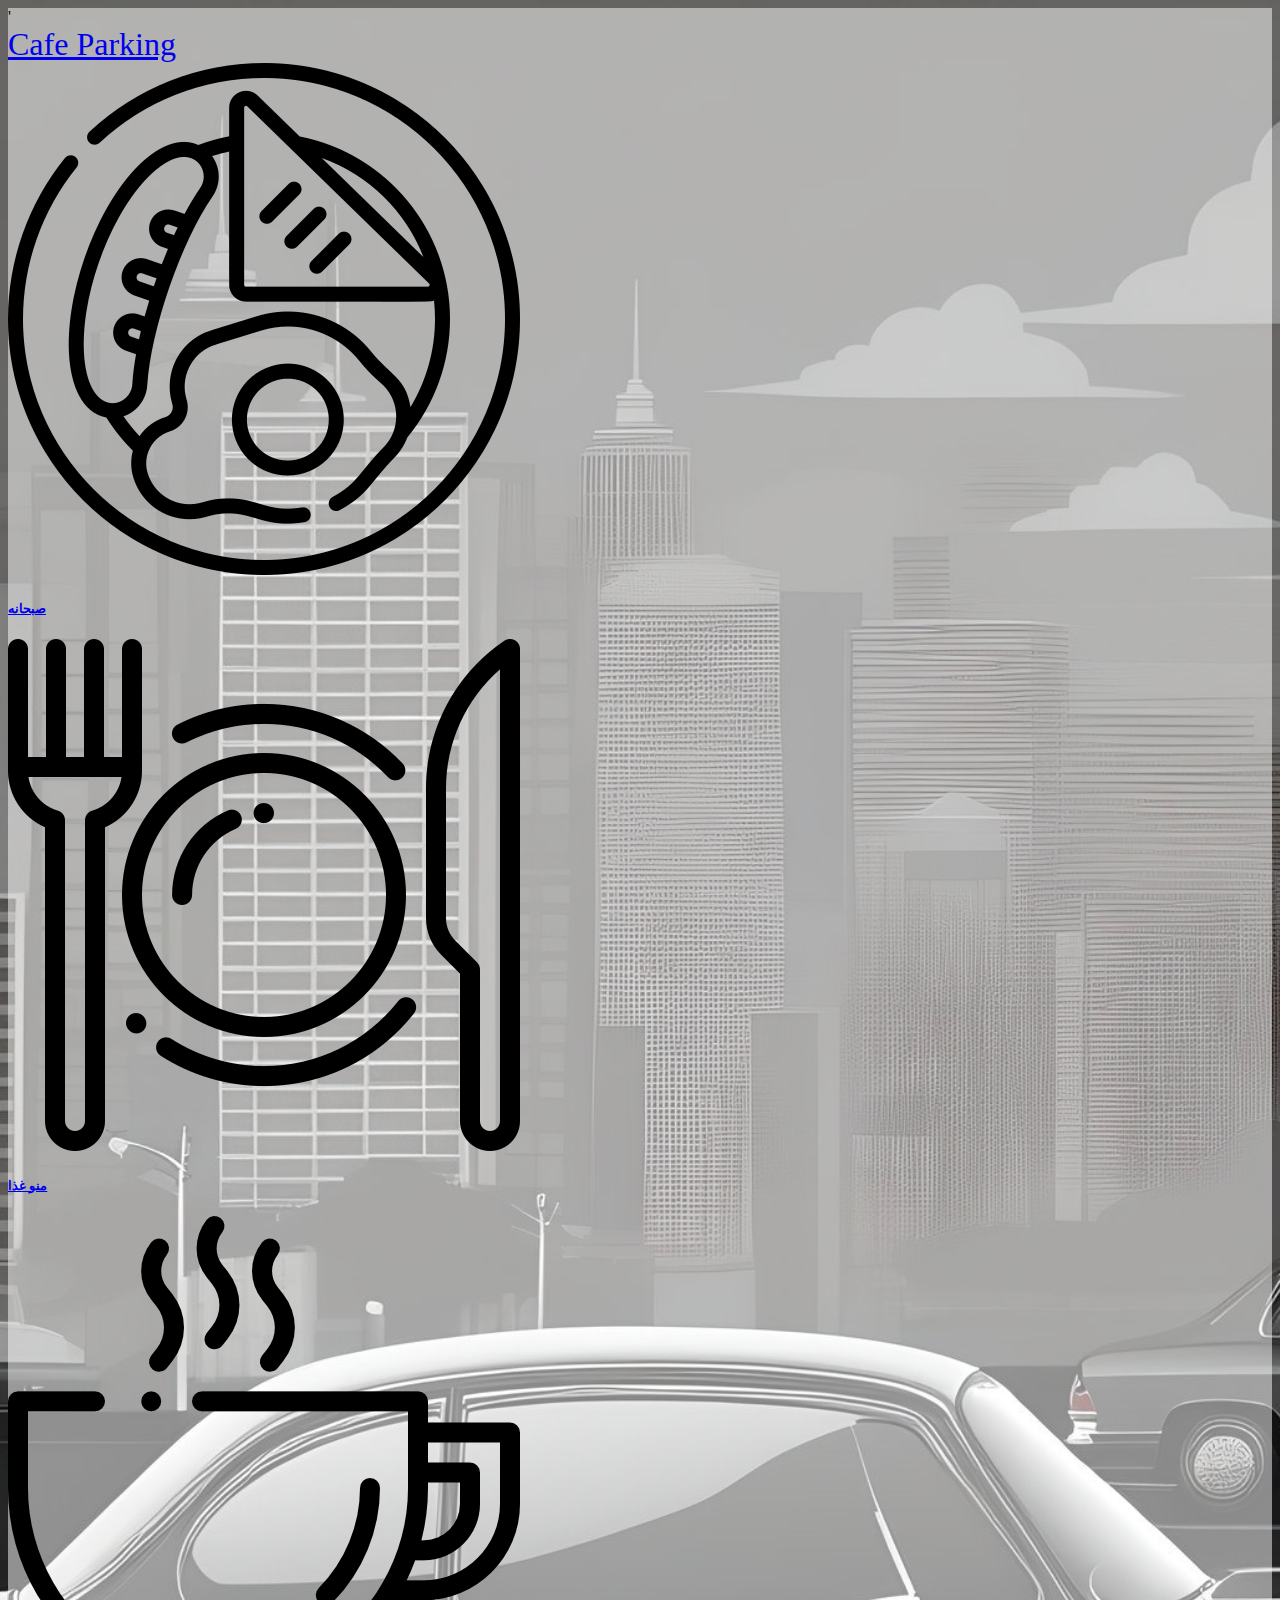
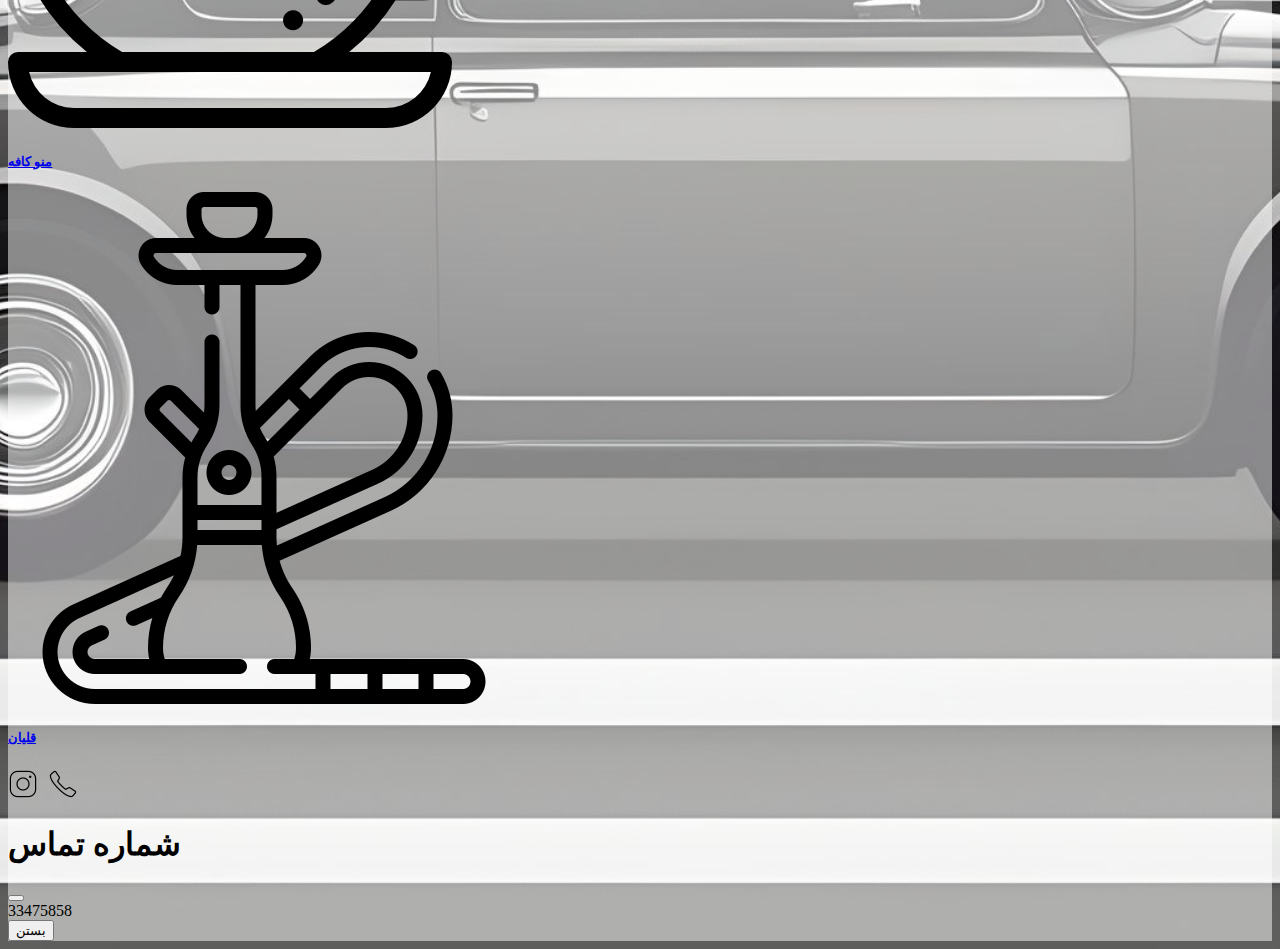
<file: index.html>
<!DOCTYPE html>
<html lang="en">
<head>
    <link href="https://cdn.jsdelivr.net/npm/bootstrap@5.3.2/dist/css/bootstrap.min.css" rel="stylesheet" integrity="sha384-T3c6CoIi6uLrA9TneNEoa7RxnatzjcDSCmG1MXxSR1GAsXEV/Dwwykc2MPK8M2HN" crossorigin="anonymous">
    <meta charset="UTF-8">
    <meta name="viewport" content="width=device-width, initial-scale=1.0">
    <title>parking online menu</title>
    <style>
        body{
            background-image: url('./background/fotor-ai-20240121175254.jpg');
            background-size: cover;
            background-position: center center;
        } 
        .main{
          background-color: rgba(255, 255, 255, 0.5); /* white background with 50% opacity */
        } 
        .d{
            background: transparent;
        }
        .a{
            font-size: 2rem;
            font-style: bold;
        }
        .k{
          background: transparent;
          border: none;
        }
    </style>
</head>
<body>
    <div class="main">'
        <header>
          <div class="container border-bottom ">
            <div class="d-flex flex-row justify-content-center my-1">
                <a href="#" class="nav-link active a">Cafe Parking</a>
            </div>
          </div>
        </header>
        <div class="d-flex flex-column justify-content-center my-5 ">
            <div class="p-2 d-flex justify-content-center my-5 ">
                <div class="card border-0 shadow-lg d" style="width: 18rem;">
                    <img src="./img/english-breakfast.png" class="card-img-top w-25 m-auto" alt="...">
                    <div class="card-body">
                      <h5 class="card-title text-center"><a class="text-black text-decoration-none" href="./breakFast/breakfast.html">صبحانه </a></h5>
                    </div>
                  </div>
            </div>
            <div class="p-2 d-flex justify-content-center my-5">
                <div class="card border-0 shadow-lg d " style="width: 18rem;">
                    <img src="./img/restaurant.png" class="card-img-top w-25 m-auto" alt="...">
                    <div class="card-body">
                      <h5 class="card-title text-center"><a class="text-black text-decoration-none" href="./food/food.html">منو غذا</a></h5>
                    </div>
                  </div>
            </div>
            <div class="p-2 d-flex justify-content-center my-5">
                <div class="card border-0 shadow-lg d" style="width: 18rem;">
                    <img src="./img/coffee-cup.png" class="card-img-top w-25 m-auto" alt="...">
                    <div class="card-body">
                      <h5 class="card-title text-center"><a class="text-black text-decoration-none" href="./cofe/cofe.html"> منو کافه</a> </h5>
                    </div>
                  </div>
            </div>
            <div class="p-2 d-flex justify-content-center my-5 ">
                <div class="card  border-0 shadow-lg d " style="width: 18rem;">
                    <img src="./img/hookah.png" class="card-img-top w-25 m-auto" alt="...">
                    <div class="card-body">
                      <h5 class="card-title text-center"><a class="text-black text-decoration-none" href="./hooka/hooka.html">قلیان</a></h5>
                    </div>
                  </div>
            </div>

        </div>
        <footer>
            <div class="container text-center py-3">
                <div class="d-flex flex-row justify-content-center align-content-center">
                    <a href="https://www.instagram.com/cafeparking?igsh=MWVmaXNhMXFoNWw2Ng=="><img src="./img/icons8-instagram-30.png"></a>
                    <button class="k" data-bs-toggle="modal" data-bs-target="#staticBackdrop"><img src="./img/icons8-phone-30.png" ></button>

                    <div class="modal fade" id="staticBackdrop" data-bs-backdrop="static" data-bs-keyboard="false" tabindex="-1" aria-labelledby="staticBackdropLabel" aria-hidden="true">
                      <div class="modal-dialog">
                        <div class="modal-content">
                          <div class="modal-header">
                            <h1 class="modal-title fs-5" id="staticBackdropLabel">شماره تماس</h1>
                            <button type="button" class="btn-close" data-bs-dismiss="modal" aria-label="Close"></button>
                          </div>
                          <div class="modal-body">
                            33475858
                          </div>
                          <div class="modal-footer">
                            <button type="button" class="btn btn-secondary" data-bs-dismiss="modal">بستن</button>
                          </div>
                        </div>
                      </div>
                    </div>
                </div>
            </div>
        </footer>
    </div>



    <script src="https://cdn.jsdelivr.net/npm/bootstrap@5.3.2/dist/js/bootstrap.bundle.min.js" integrity="sha384-C6RzsynM9kWDrMNeT87bh95OGNyZPhcTNXj1NW7RuBCsyN/o0jlpcV8Qyq46cDfL" crossorigin="anonymous"></script>
</body>
</html>
</file>
